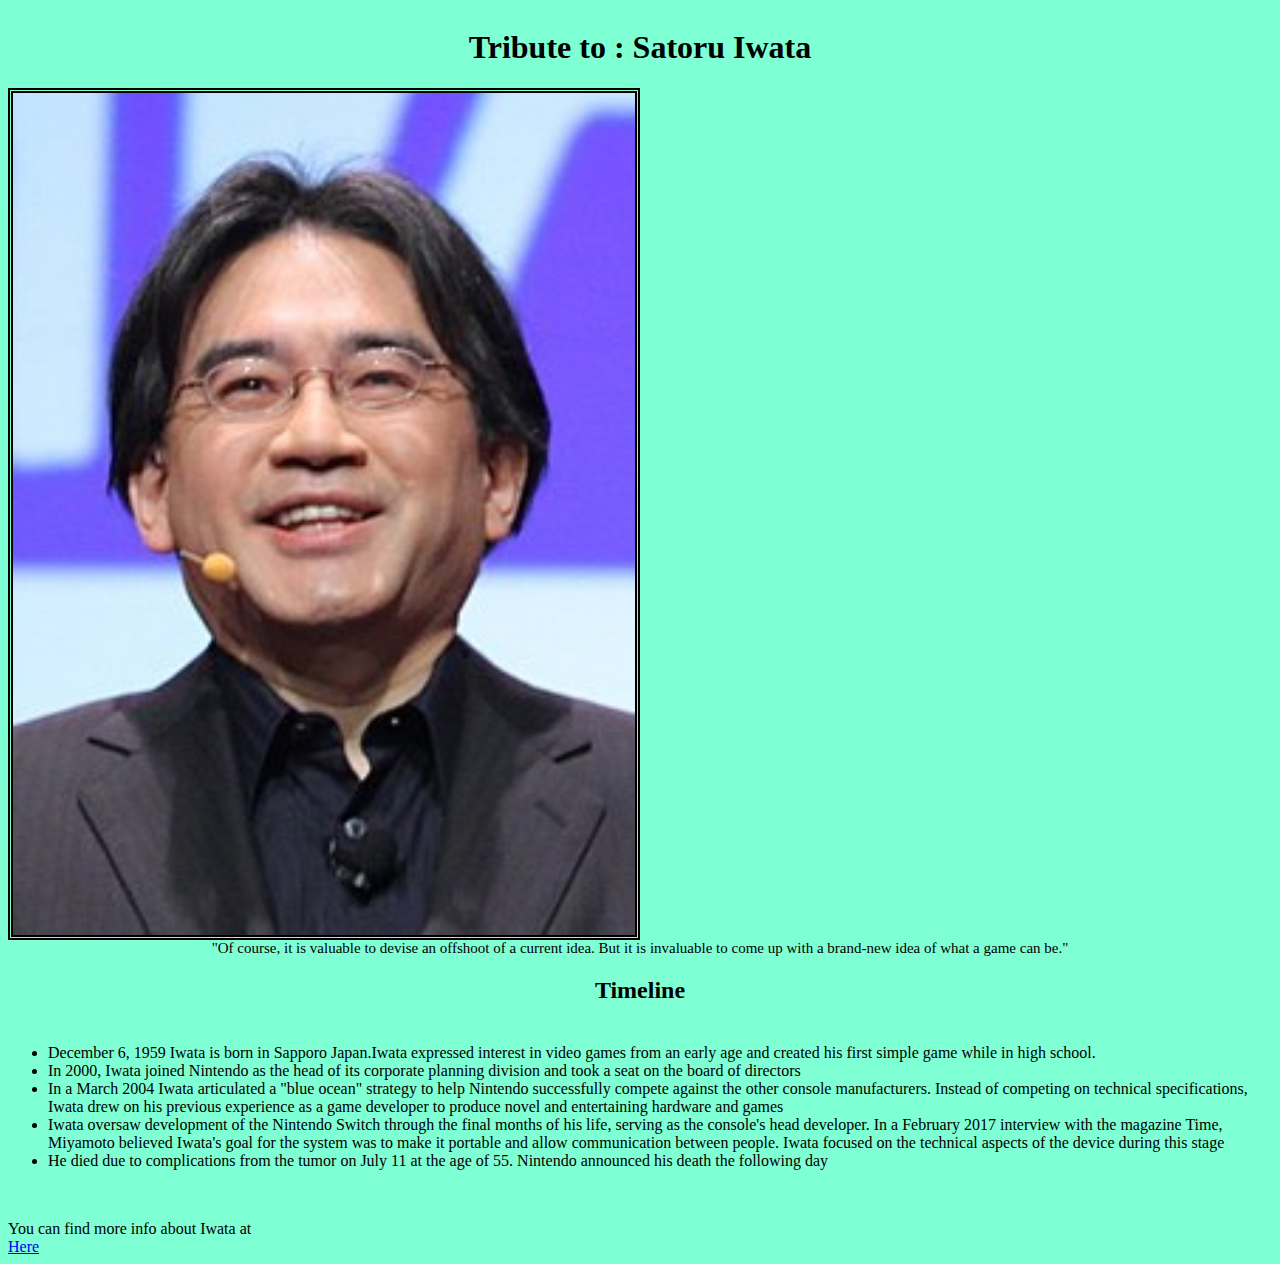
<file: Parte1/index.html>
<!DOCTYPE html>
<html lang="en">
<head>
    <link rel="stylesheet" href="css/style.css">
    <meta charset="UTF-8">
    <meta http-equiv="X-UA-Compatible" content="IE=edge">
    <meta name="viewport" content="width=device-width, initial-scale=1.0">
    <title>Tribute to : Satoru Iwata </title>
</head>


<body>
    <header><h1>Tribute to : Satoru Iwata </h1></header>
    <div class="Person"><img src=img/Satoru.jpg></div>
    <div class="Quote">"Of course, it is valuable to devise an offshoot of a current idea. But it is invaluable to come up with a brand-new idea of what a game can be."
    </div>
    <div><h2>Timeline <h2></div>
    <ul>
        <li>December 6, 1959 Iwata is born in Sapporo Japan.Iwata expressed interest in video games from an early age and created his first simple game while in high school.  </li>
          <li>In 2000, Iwata joined Nintendo as the head of its corporate planning division and took a seat on the board of directors</li>
          <li>In a March 2004  Iwata articulated a "blue ocean" strategy to help Nintendo successfully compete against the other console manufacturers. Instead of competing on technical specifications, Iwata drew on his previous experience as a game developer to produce novel and entertaining hardware and games</li>
          <li>Iwata oversaw development of the Nintendo Switch through the final months of his life, serving as the console's head developer. In a February 2017 interview with the magazine Time, Miyamoto believed Iwata's goal for the system was to make it portable and allow communication between people. Iwata focused on the technical aspects of the device during this stage</li>
          <li>He died due to complications from the tumor on July 11 at the age of 55. Nintendo announced his death the following day</li>
      </ul>
  </body>
  <footer>
      <div> You can find more info about Iwata at </div>
      <a href="https://en.wikipedia.org/wiki/Satoru_Iwata">Here</a>
       </footer>
  
  </html>
</file>
<file: Parte1/css/style.css>
* {
    box-sizing: border-box;
  }
  
  img{
    display:flex;
    width: 50%;
  justify-content: center; 
  align-items: center;
    border-style: double;
border-width: 5px;
}
  
  header{
    display:flex;
    justify-content:center;
  }
  h2{
    display:flex;
    justify-content:center;
  }
  
  body{
     background-color:#7FFFD4;
  }
  .Quote{
     display:flex;
    justify-content:center;
    font-size:15px;
    font-family: cursive
  }
  footer{
    margin-top: 50px;
  }
</file>
